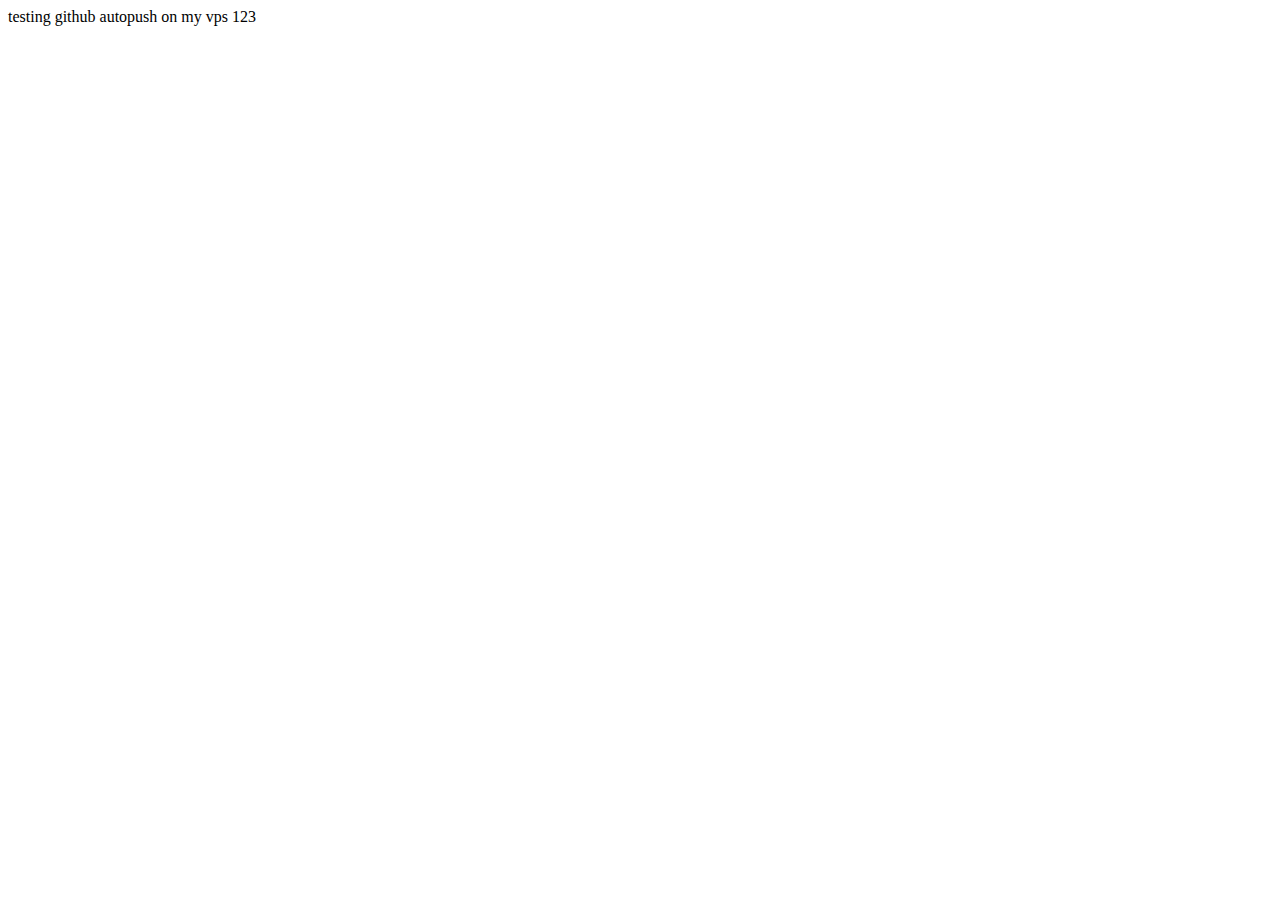
<file: testing-autopush.html>
<html lang="en">
<head>
  <meta charset="UTF-8">
  <meta name="viewport" content="width=device-width, initial-scale=1.0">
  <title>Hmm</title>
</head>
<body>
  testing github autopush on my vps

  123
</body>
</html>
</file>
